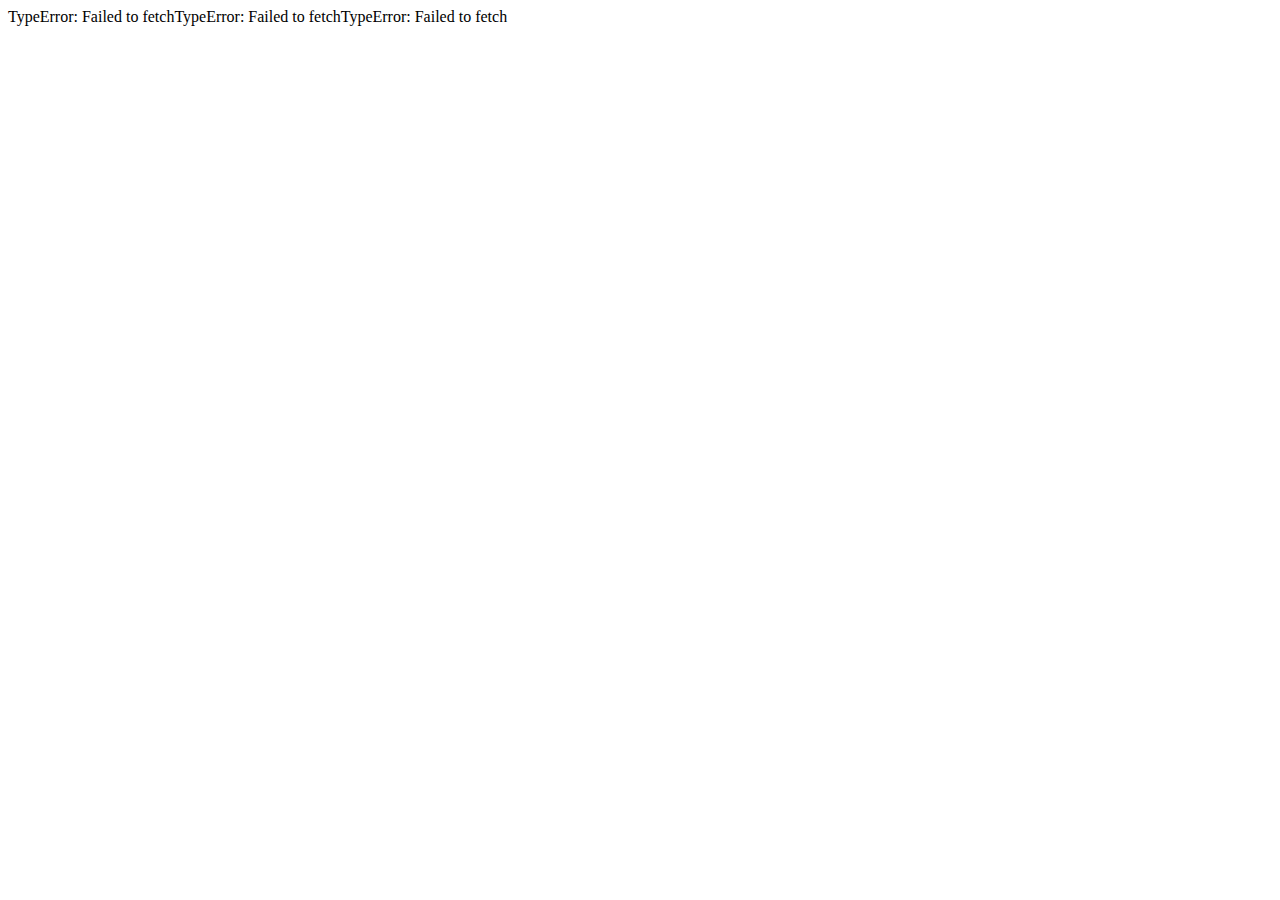
<file: index.html>
<!DOCTYPE html>
<html lang="pt-br">
<head>
    <meta charset="UTF-8">
    <meta http-equiv="X-UA-Compatible" content="IE=edge">
    <meta name="viewport" content="width=device-width, initial-scale=1.0">
    <title> Página Inicial </title>
    <link rel="icon" href="images/logo.png">
    <link rel="stylesheet" href="css/style.css">
    <script src="js/script.js"></script>
</head>
<body>

    <header>
            <input type="checkbox" id="check">
            <label for="check">
                <img src="images/menu.png">
                <img src="images/logo-menu.png" id="img-header">
            </label>
        <nav>
            <ul>
                <li> <a href="index.html">  Home </a> </li>
                <li> <a href="noticias.html">  Notícias </a> </li>
                <li> <a href="curiosidades.html">  Curiosidades </a> </li>
                <li> <a href="quiz.html">  Quizes </a> </li>
                <li> <a href="personagens.html">  Personagens </a> </li>
            </ul>
        </nav>
    </header>
      

    <section>
        <div id="noticia"></div>
        <div id="curiosidade"></div>
        <div id="quiz"></div>
    </section>

    <footer>
        <p> Desenvolvido por: Isabela Baraldi Gandelman </p>
    </footer>


</body>
</html>
</file>
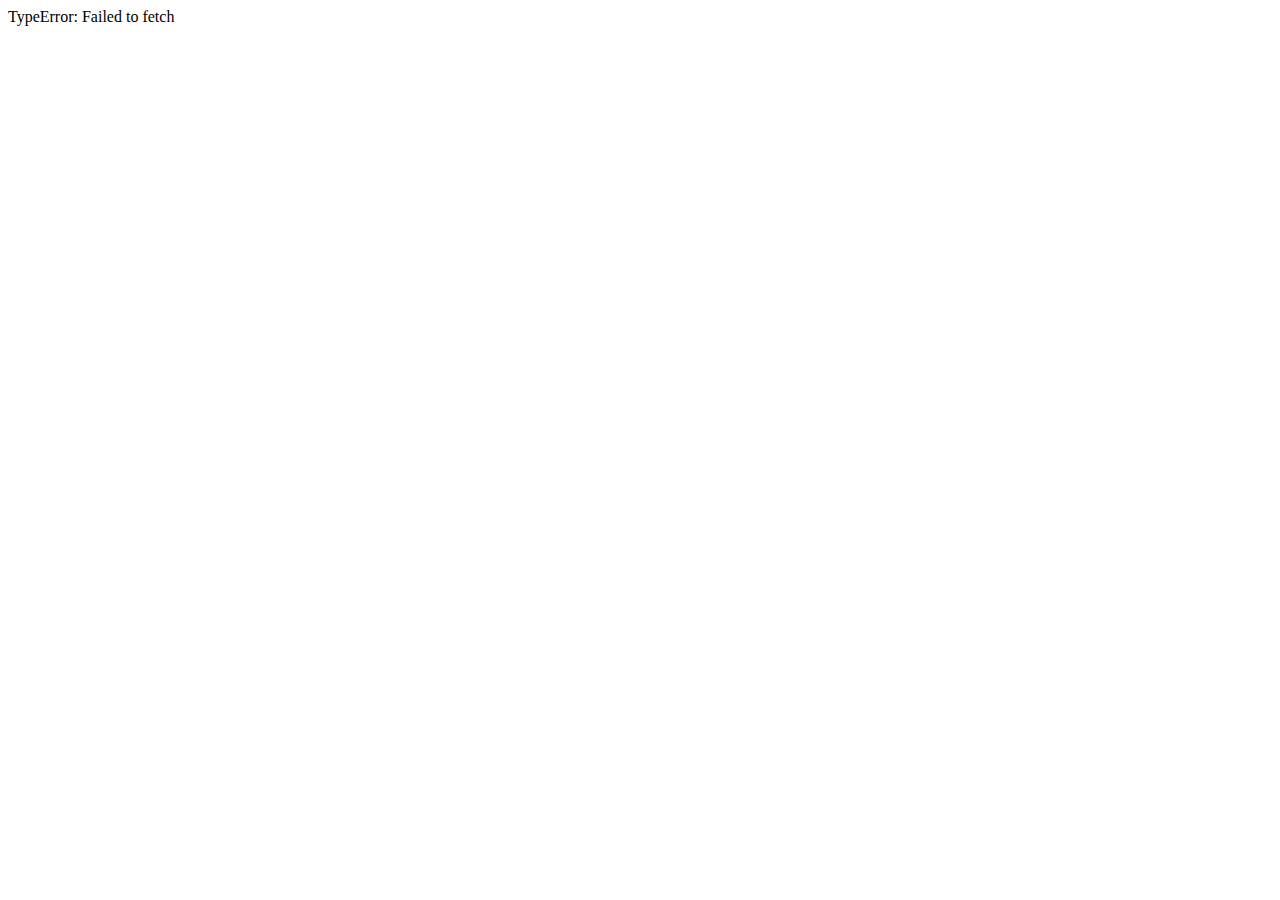
<file: curiosidades.html>
<!DOCTYPE html>
<html lang="pt-br">
<head>
    <meta charset="UTF-8">
    <meta http-equiv="X-UA-Compatible" content="IE=edge">
    <meta name="viewport" content="width=device-width, initial-scale=1.0">
    <title> Curiosidades </title>
    <link rel="icon" href="images/logo.png">
    <link rel="stylesheet" href="css/style.css">
    <script src="js/curiosidades.js"></script>
</head>
<body>
   
    <header>
        <input type="checkbox" id="check">
        <label for="check">
            <img src="images/menu.png">
            <img src="images/logo-menu.png" id="img-header">
        </label>
        <nav>
            <ul>
                <li> <a href="index.html">  Home </a> </li>
                <li> <a href="noticias.html">  Notícias </a> </li>
                <li> <a href="curiosidades.html">  Curiosidades </a> </li>
                <li> <a href="quiz.html">  Quizes </a> </li>
                <li> <a href="personagens.html">  Personagens </a> </li>
            </ul>
        </nav>
    </header>

    <h1> Curiosidades </h1>

    <section>
        <div id="curiosidade"></div>
    </section>

    <footer>
        <p> Desenvolvido por: Isabela Baraldi Gandelman </p>
    </footer>
  
</body>
</html>
</file>
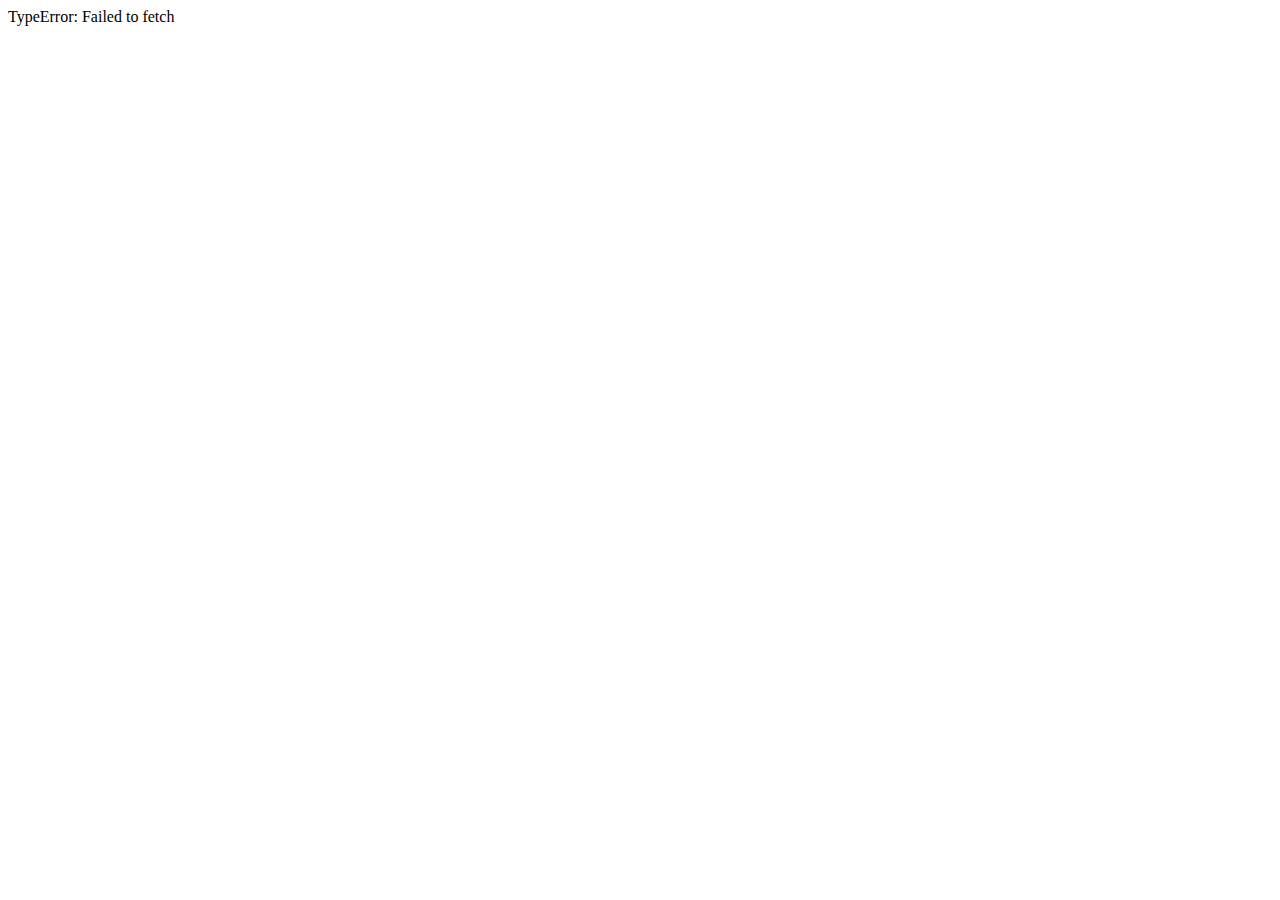
<file: noticias.html>
<!DOCTYPE html>
<html lang="pt-br">
<head>
    <meta charset="UTF-8">
    <meta http-equiv="X-UA-Compatible" content="IE=edge">
    <meta name="viewport" content="width=device-width, initial-scale=1.0">
    <title> Notícias </title>
    <link rel="icon" href="images/logo.png">
    <link rel="stylesheet" href="css/style.css">
    <script src="js/noticias.js"></script>
</head>
<body>
    <header>
        <input type="checkbox" id="check">
        <label for="check">
            <img src="images/menu.png">
            <img src="images/logo-menu.png" id="img-header">
        </label>
        <nav>
            <ul>
                <li> <a href="index.html">  Home </a> </li>
                <li> <a href="noticias.html">  Notícias </a> </li>
                <li> <a href="curiosidades.html">  Curiosidades </a> </li>
                <li> <a href="quiz.html">  Quizes </a> </li>
                <li> <a href="personagens.html">  Personagens </a> </li>
            </ul>
        </nav>
    </header>

    <section>
        <h1> Notícias </h1>
        <div id="noticia"></div>
    </section>

    <footer>
        <p> Desenvolvido por: Isabela Baraldi Gandelman </p>
    </footer>


    




  
</body>
</html>
</file>
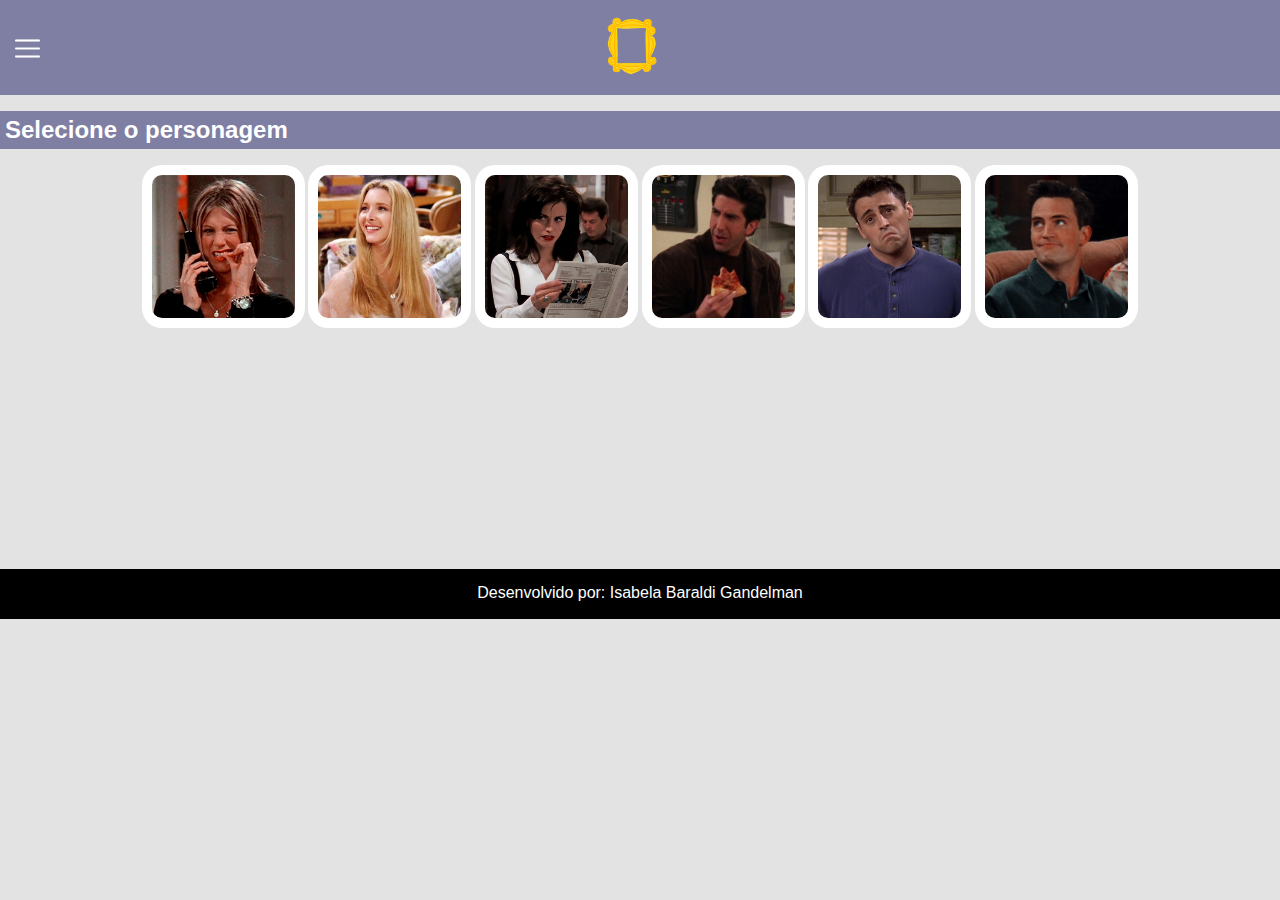
<file: personagens.html>
<!DOCTYPE html>
<html lang="pt-br">
<head>
    <meta charset="UTF-8">
    <meta http-equiv="X-UA-Compatible" content="IE=edge">
    <meta name="viewport" content="width=device-width, initial-scale=1.0">
    <title> Personagens </title>
    <link rel="icon" href="images/logo.png">
    <link rel="stylesheet" href="css/style.css">
    <script src="js/personagens.js"></script>
</head>
<body>

    <header>
        <input type="checkbox" id="check">
        <label for="check">
            <img src="images/menu.png">
            <img src="images/logo-menu.png" id="img-header">
        </label>
    <nav>
        <ul>
            <li> <a href="index.html">  Home </a> </li>
            <li> <a href="noticias.html">  Notícias </a> </li>
            <li> <a href="curiosidades.html">  Curiosidades </a> </li>
            <li> <a href="quiz.html">  Quizes </a> </li>
            <li> <a href="personagens.html">  Personagens </a> </li>
        </ul>
    </nav>
</header>

    <section>
        <h1> Selecione o personagem </h1>
    </section>

    <section>

        <div>
            <img src="images/rachel.jpg" class="img-rachel personagens">
            <img src="images/phoebe.jpg" class="img-phoebe personagens">
            <img src="images/monica.jpg" class="img-monica personagens">
            <img src="images/ross.jpg" class="img-ross personagens">
            <img src="images/joey.png" class="img-joey personagens">
            <img src="images/chandler.png" class="img-chandler personagens">
        </div>


        <div>
            <div id="rachel"></div>

            <div id="phoebe"></div>

            <div id="monica"></div>

            <div id="ross"></div>

            <div id="joey"></div>

            <div id="chandler"></div>

        </div>
       
    </section>

    <section>
        <div class="vazia"></div>
    </section>

    <footer>
        <p> Desenvolvido por: Isabela Baraldi Gandelman </p>
    </footer>
    
    

  
</body>
</html>
</file>
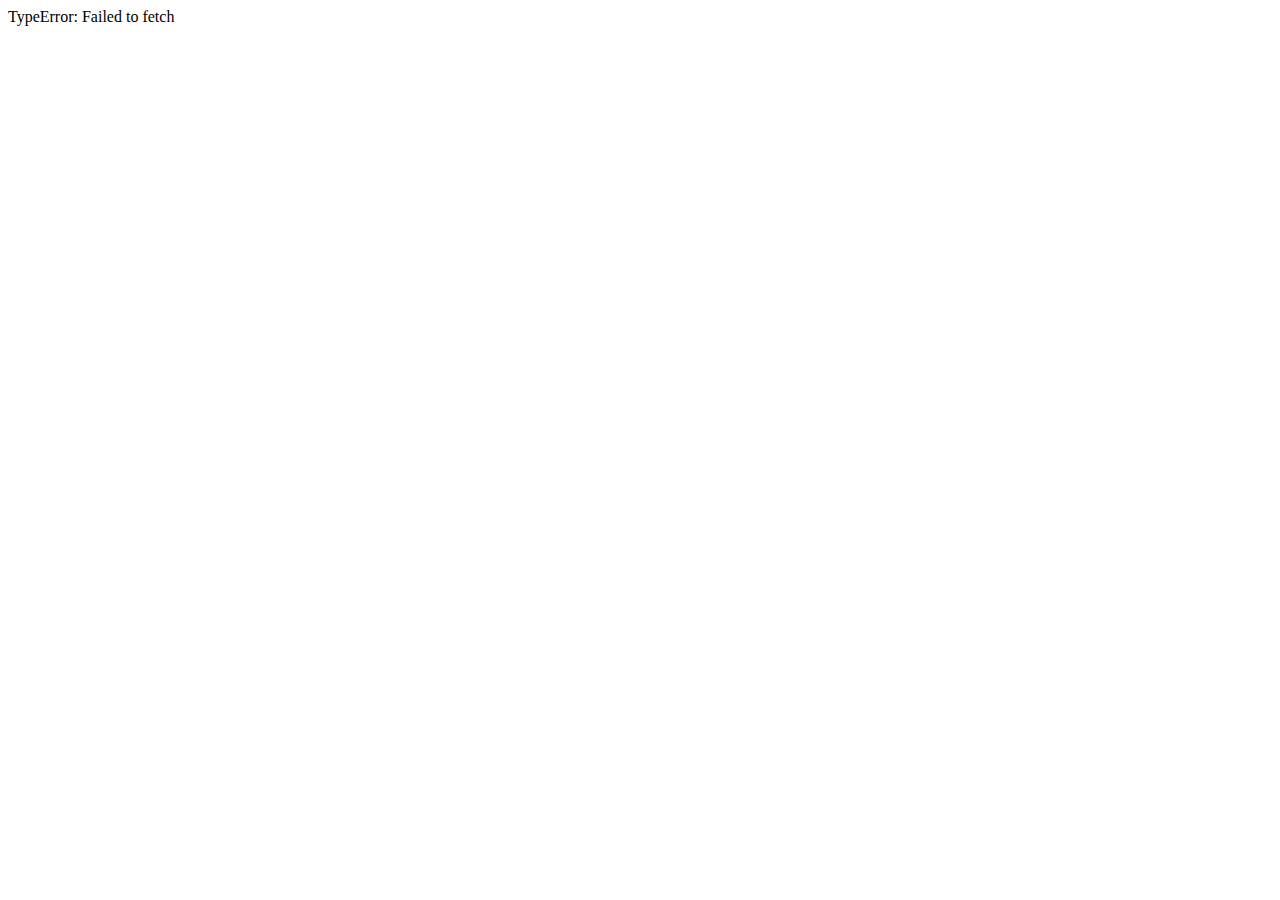
<file: quiz.html>
<!DOCTYPE html>
<html lang="pt-br">
<head>
    <meta charset="UTF-8">
    <meta http-equiv="X-UA-Compatible" content="IE=edge">
    <meta name="viewport" content="width=device-width, initial-scale=1.0">
    <title> Quiz </title>
    <link rel="icon" href="images/logo.png">
    <link rel="stylesheet" href="css/style.css">
    <script src="js/quiz.js"></script>
</head>
<body>
    
    <header>
        <input type="checkbox" id="check">
        <label for="check">
            <img src="images/menu.png">
            <img src="images/logo-menu.png" id="img-header">
        </label>
    <nav>
        <ul>
            <li> <a href="index.html">  Home </a> </li>
            <li> <a href="noticias.html">  Notícias </a> </li>
            <li> <a href="curiosidades.html">  Curiosidades </a> </li>
            <li> <a href="quiz.html">  Quizes </a> </li>
            <li> <a href="personagens.html">  Personagens </a> </li>
        </ul>
    </nav>
</header>

<h1> Quiz </h1>
<div id="quiz"></div>

<footer>
    <p> Desenvolvido por: Isabela Baraldi Gandelman </p>
</footer>
  
</body>
</html>
</file>
<file: css/style.css>
body {
   padding: 0;
   margin: 0;
   font-family: Arial, Helvetica, sans-serif;
   background-color: #e3e3e3;
}

h1 {
    text-align: left;
    color: #fff;
    background-color: #7f7ea3;
    padding: 5px;
    font-size: 1.5rem;
}

.h1-home {
    text-align: center;

}

a {
    text-decoration: none;
}

header {
    background-color: #7f7ea3;
    padding: 15px;
    position: sticky;
    top: 0;
}

#img-header{
   width: 50px;
   margin: 0 auto;
   margin-left: 45%;
}


input[type = "checkbox"] {
    display: none;
}

input[type = "checkbox"]:checked ~ nav {
    transform: translateX(350px);
}

nav {
  background-color: #7f7ea3; 
  width: 350px;
  height: 100%;
  left: -350px;
  margin-top: 15px;
  position: fixed;
  transition:  all .5s;
}

nav a {
    color: #fdd038;
    text-decoration: none;
    font-weight: bold;
    padding: 10px 25px;
}

nav a:hover {
    background-color: #595870;
}

label {
    position: sticky;
    z-index: 1;
}

label img {
    width: 25px;
    cursor: pointer;
    margin-bottom: 15px;
}


ul {
    margin-top: 150px;
    width: 100%;
}

li {
    list-style: none;
    font-size: 1.4rem;
    margin: 20px;
}


.banner img{
    width: 100%;
    height: 250px;
}

div  {
    display: flex;
    flex-wrap: wrap;
    max-width: 1000px;
    margin: auto;
}

.destaque {
    display: flex;
    flex-wrap: wrap;
    width: 53%;
    background-color: #fff;
    border-radius: 20px;
    padding: 10px;
  
}

.destaque img {
  width: 530px;
  height: 380px;
  border-radius: 20px;
}

.miniatura  {
   display: flex;
    width: 400px;
    height: 215px;
    background-color: #fff;
    border-radius: 20px;
    padding: 10px;
    margin: 0;
}


#segundo {
    display: flex;
    flex-wrap: wrap;
    margin: -237px auto;
    margin-left: 578px;
}


.miniatura img {
    border-radius: 20px;
    width: 200px;
    height: 150px;
    display: flex;
    margin-top: 0;
}

.miniatura .titulo {
    display: flex;
    height: 50px;
    margin-top: 0;
    font-size: 0.7rem;
}



  .card, .grid-base-post, .card-post, .personagens{
    display: flex;
    flex-wrap: wrap;
    width: 30%;
    background-color: #fff;
    border-radius: 20px;
    padding: 10px;
    margin: 10px 13px 0 0;
}



    .grid-base-post img, .card-post img {
   width: 300px;
   border-radius: 20px;
}

.card img {
    width: 300px;
    height: 250px;
    border-radius: 20px;
}


div a  {
    color: #595870;
}


.botao {
    background-color: #7f7ea3;
    color: #fff;
    padding: 10px;
    margin: 0 auto;
    border: 1px solid #7f7ea3;
}

.botao:hover {
    background-color: #fff;
    color: #7f7ea3;
    border: 1px solid #7f7ea3;
}

.personagens {
    width: 143px;
    margin: 0 auto;
}

.personagens:hover {
    cursor: pointer;
    background-color: #7f7ea3;
}

.vazia {
    height: 225px;
}

footer {
    background-color: #000;
    height: 50px;
}

p {
    color: #fff;
    text-align: center;
    padding: 15px 0 0 0;
}


@media (max-width: 800px) {


    .card, .grid-base-post, .destaque, .miniatura, .card-post, #segundo {
        width: 100%;
        margin: 10px;
    }

    .card img, .grid-base-post img, .card-post img{
        width: 320px;
    }

    .destaque img {
        width: 320px;
        height: 200px;
    }

    .miniatura  {
        display: flex;
         width: 100%;
         height: 100%;
     }

     .miniatura .textos {
        width: 100%;
    }

     

}
</file>
